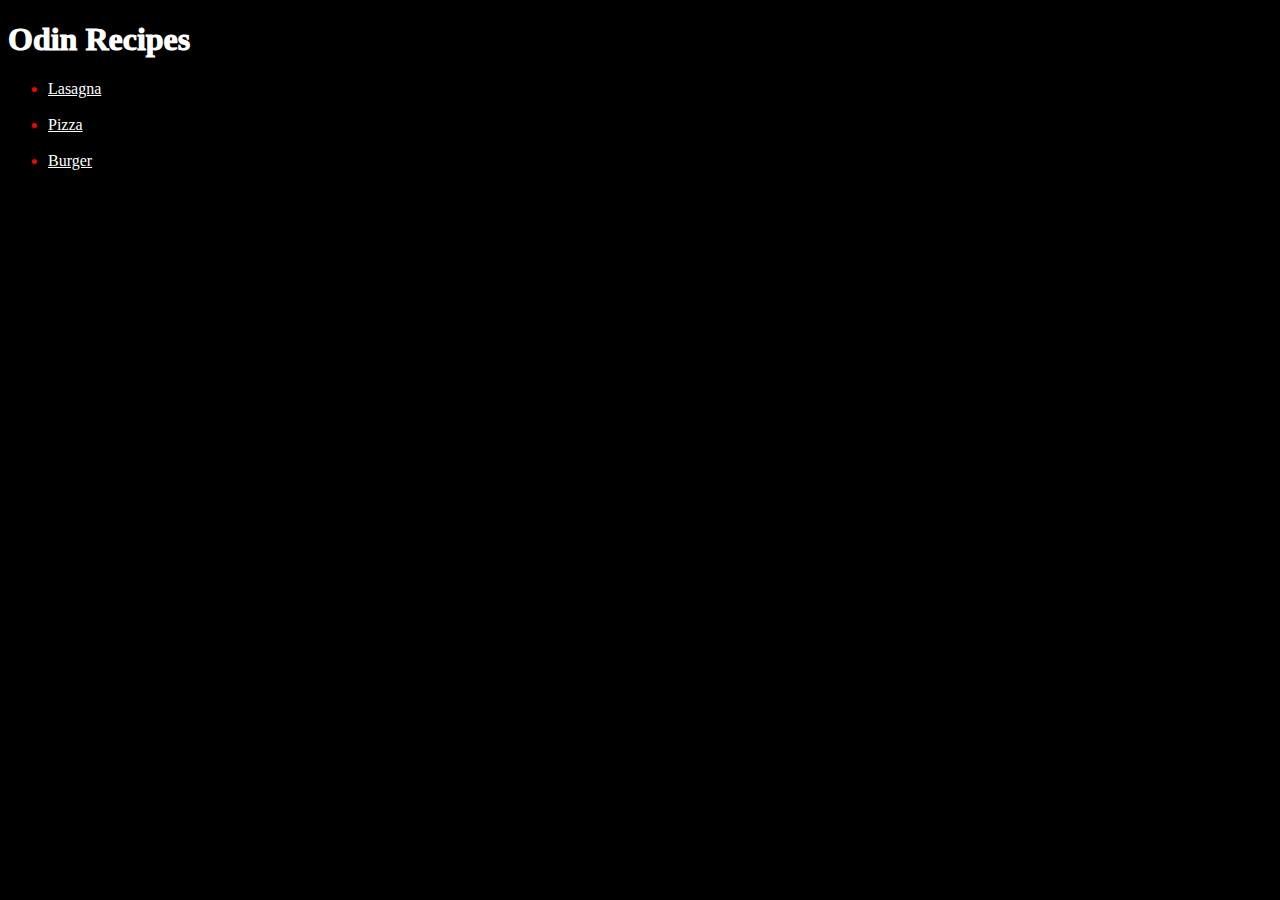
<file: index.html>
<!DOCTYPE html>
<html lang="en">
<head>
    <meta charset="UTF-8">
    <link rel="stylesheet" href="style.css">
    <title>html project</title>
</head>
<body>
    <h1>Odin Recipes</h1>
    <ul>
       <li><a href="./recipes/lasagna.html">Lasagna</a></li><br>
        <li><a href="./recipes/pizza.html">Pizza</a></li><br>
        <li><a href="./recipes/burger.html">Burger</a></li>
    </ul>
</body>
</html>
</file>
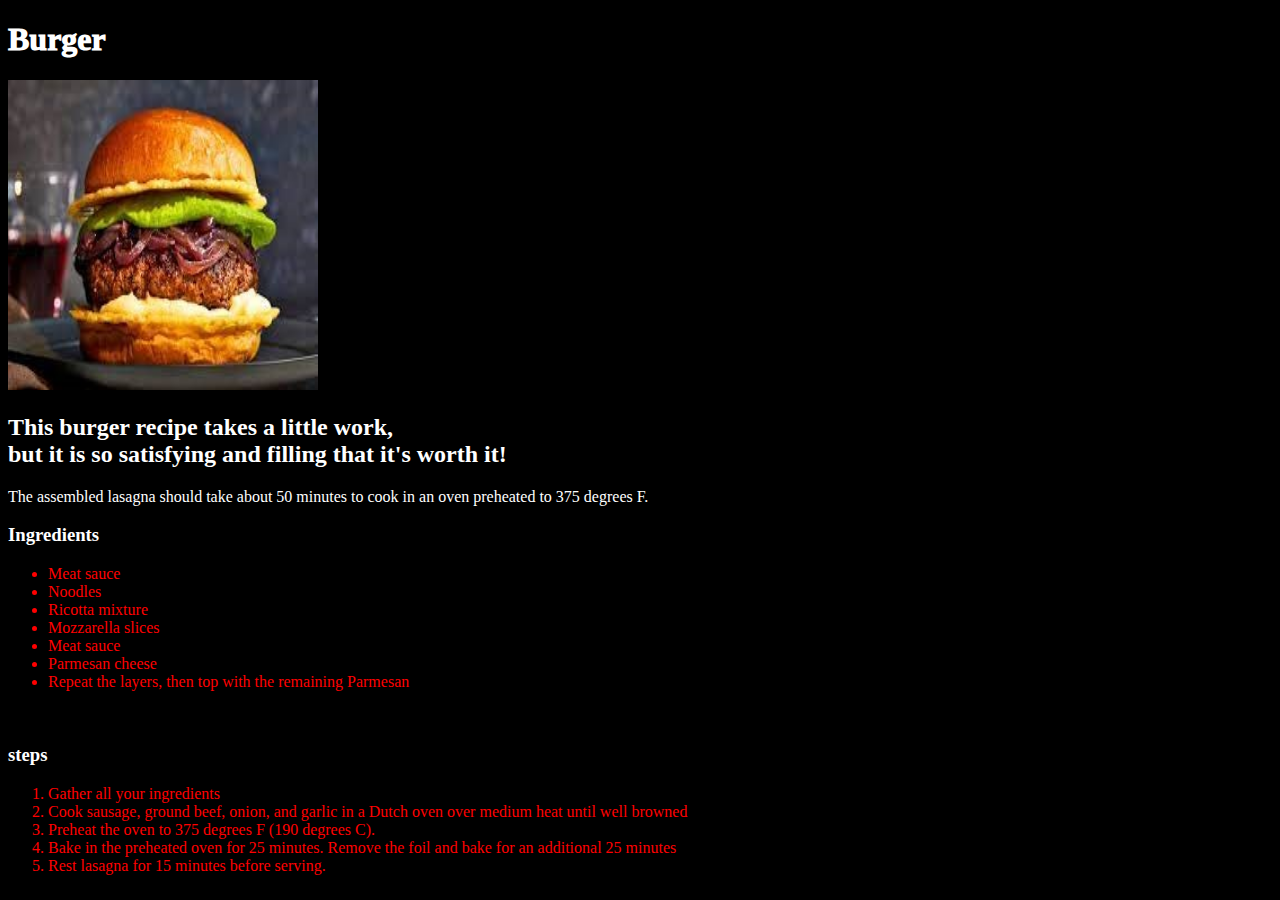
<file: recipes/burger.html>
<!DOCTYPE html>
<html lang="en">
<head>
    <meta charset="UTF-8">
    <title>Burger</title>
    <link rel="stylesheet" href="../style.css">
</head>
<body>
    <h1>Burger</h1>
    <img src="../img/burger.jpg" alt="tasty looking burger" width="310" height="310">
    <h2>This burger recipe takes a little work, <br>but it is so satisfying and filling that it's worth it!</h2>
    <p>
        The assembled lasagna should take about 50 minutes to cook in an oven preheated to 375 degrees F.
    </p>
    <h3>Ingredients</h3>
    <ul>
        <li>Meat sauce</li>
        <li>Noodles</li>
        <li>Ricotta mixture </li>
        <li>Mozzarella slices</li>
        <li>Meat sauce</li>
        <li>Parmesan cheese</li>
        <li>Repeat the layers, then top with the remaining Parmesan</li>
    </ul>
    <br><h3>steps</h3>
    <ol>
        <li>Gather all your ingredients</li>
        <li>Cook sausage, ground beef, onion, and garlic in a Dutch oven over medium heat until well browned</li>
        <li>Preheat the oven to 375 degrees F (190 degrees C).</li>
        <li>Bake in the preheated oven for 25 minutes. Remove the foil and bake for an additional 25 minutes</li>
        <li>Rest lasagna for 15 minutes before serving. </li>
    </ol>
</body>
</html>
</file>
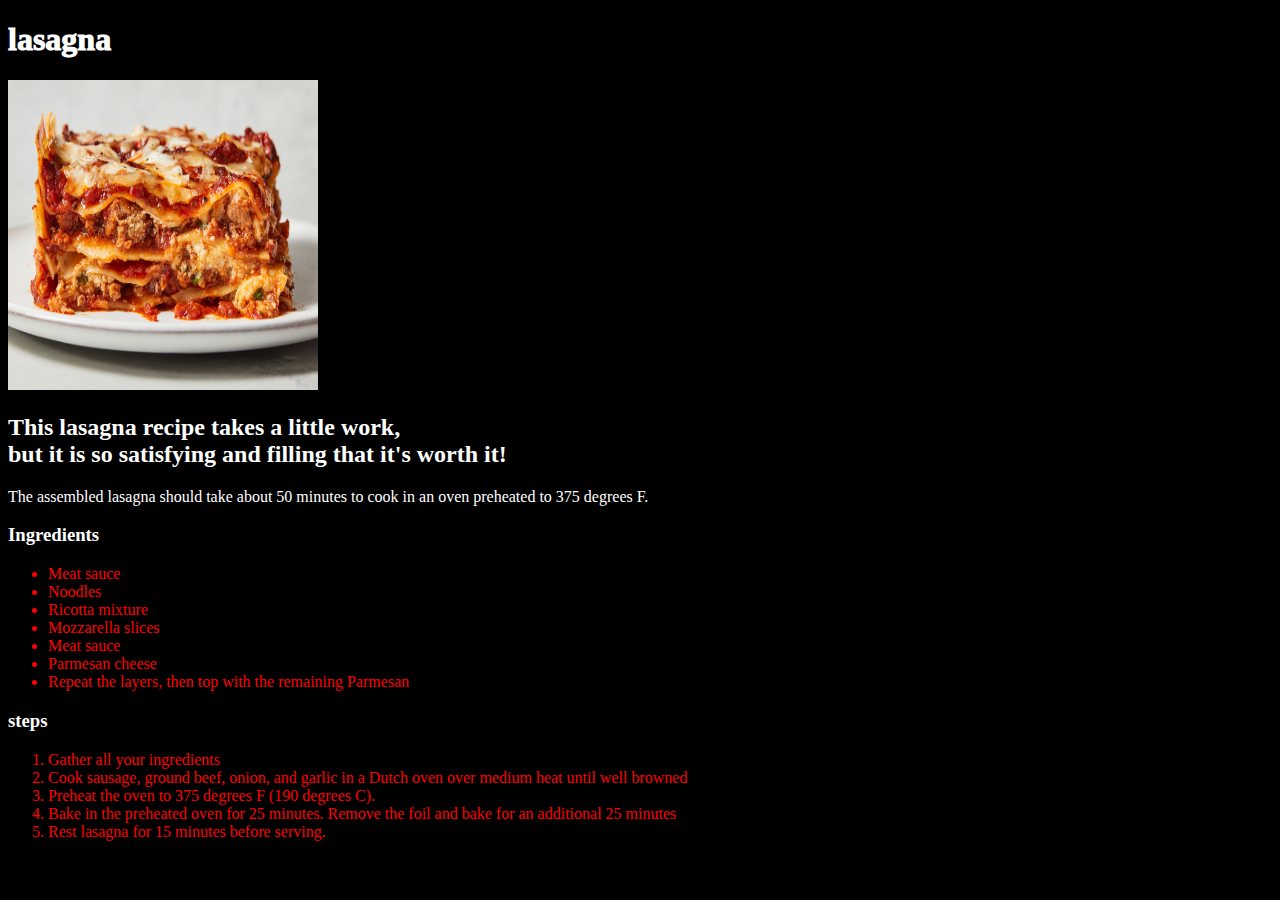
<file: recipes/lasagna.html>
<!DOCTYPE html>
<html lang="en">
<head>
    <meta charset="UTF-8">
    <title>Lasagna</title>
    <link rel="stylesheet" href="../style.css">
</head>
<body>
    <h1>lasagna</h1>
    <img src="../img/lasagna.jpg" alt="tasty looking lasagna" width="310" height="310">
    <h2>This lasagna recipe takes a little work, <br>but it is so satisfying and filling that it's worth it!</h2>
    <p>
        The assembled lasagna should take about 50 minutes to cook in an oven preheated to 375 degrees F.
    </p>
    <h3>Ingredients</h3>
    <ul>
        <li>Meat sauce</li>
        <li>Noodles</li>
        <li>Ricotta mixture </li>
        <li>Mozzarella slices</li>
        <li>Meat sauce</li>
        <li>Parmesan cheese</li>
        <li>Repeat the layers, then top with the remaining Parmesan</li>
    </ul>
    <h3>steps</h3>
    <ol>
        <li>Gather all your ingredients</li>
        <li>Cook sausage, ground beef, onion, and garlic in a Dutch oven over medium heat until well browned</li>
        <li>Preheat the oven to 375 degrees F (190 degrees C).</li>
        <li>Bake in the preheated oven for 25 minutes. Remove the foil and bake for an additional 25 minutes</li>
        <li>Rest lasagna for 15 minutes before serving. </li>
    </ol>
</body>
</html>
</file>
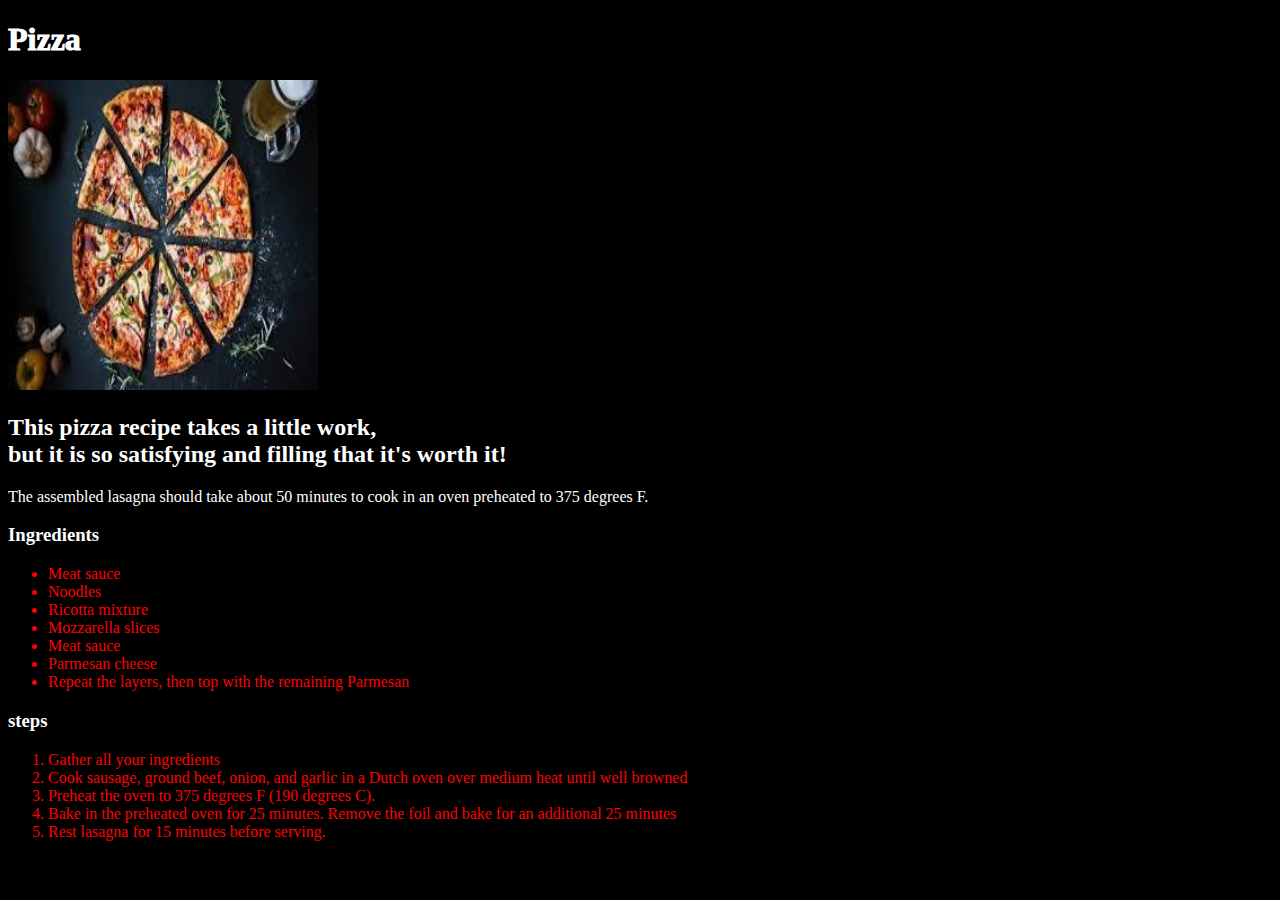
<file: recipes/pizza.html>
<!DOCTYPE html>
<html lang="en">
<head>
    <meta charset="UTF-8">
    <title>Pizza</title>
    <link rel="stylesheet" href="../style.css">
</head>
<body>
    <h1>Pizza</h1>
    <img src="../img/pizza.jpg" alt="tasty looking pizza" width="310" height="310">
    <h2>This pizza recipe takes a little work, <br>but it is so satisfying and filling that it's worth it!</h2>
    <p>
        The assembled lasagna should take about 50 minutes to cook in an oven preheated to 375 degrees F.
    </p>
    <h3>Ingredients</h3>
    <ul>
        <li>Meat sauce</li>
        <li>Noodles</li>
        <li>Ricotta mixture </li>
        <li>Mozzarella slices</li>
        <li>Meat sauce</li>
        <li>Parmesan cheese</li>
        <li>Repeat the layers, then top with the remaining Parmesan</li>
    </ul>
    <h3>steps</h3>
    <ol>
        <li>Gather all your ingredients</li>
        <li>Cook sausage, ground beef, onion, and garlic in a Dutch oven over medium heat until well browned</li>
        <li>Preheat the oven to 375 degrees F (190 degrees C).</li>
        <li>Bake in the preheated oven for 25 minutes. Remove the foil and bake for an additional 25 minutes</li>
        <li>Rest lasagna for 15 minutes before serving. </li>
    </ol>
</body>
</html>
</file>
<file: style.css>
* {
    background-color: black;
    color: white;
}

h1 {
    font-weight: 1000;
}
li {
    color: red;    
}
</file>
